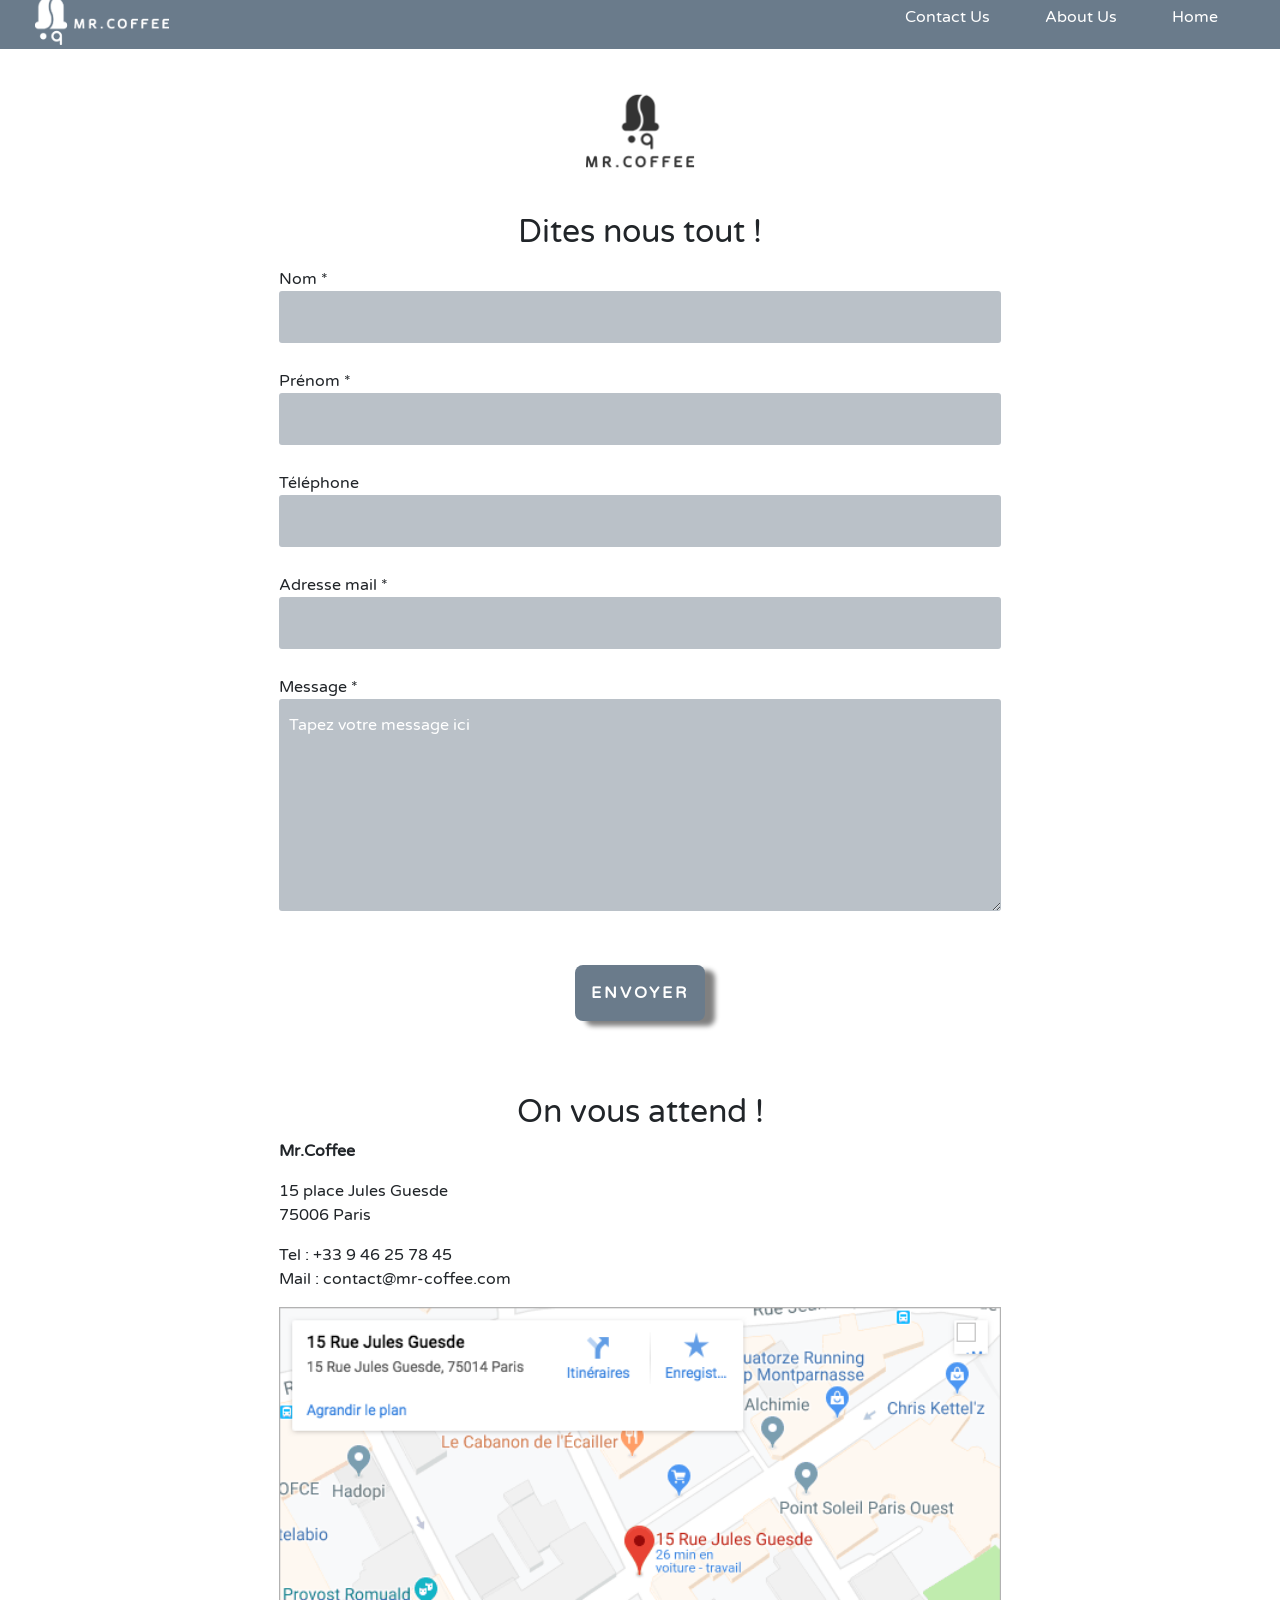
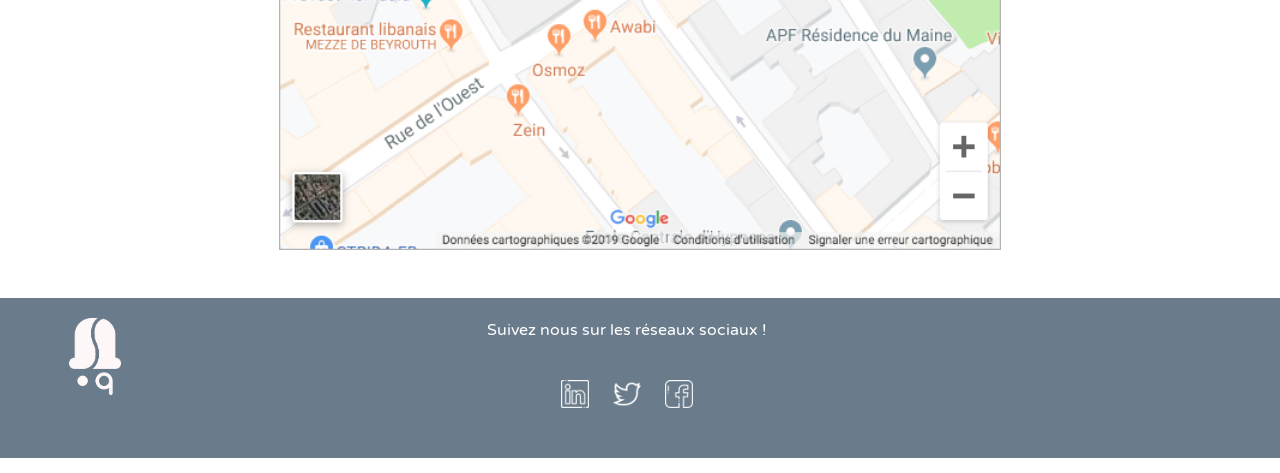
<file: contact.html>
<!DOCTYPE html>
<html lang="pl">

<head>
    <meta charset="UTF-8">
    <meta http-equiv="X-UA-Compatible" content="IE=edge">
    <meta name="viewport" content="width=device-width, initial-scale=1.0">
    <title>Document</title>
    <!-- CSS only -->
    <link href="https://cdn.jsdelivr.net/npm/bootstrap@5.0.0/dist/css/bootstrap.min.css" rel="stylesheet"
        integrity="sha384-wEmeIV1mKuiNpC+IOBjI7aAzPcEZeedi5yW5f2yOq55WWLwNGmvvx4Um1vskeMj0" crossorigin="anonymous">
    <link rel="stylesheet" href="application.css">
    <!-- Czcionka -->
    <link rel="preconnect" href="https://fonts.gstatic.com">
    <link href="https://fonts.googleapis.com/css2?family=Archivo+Black&family=Varela+Round&display=swap"
        rel="stylesheet">
    <!-- Favicon -->
    <link rel="shortcut icon" href="icon_café_favicon.png" type="image">
</head>

<body>

    <!-- Nagłówek -->
    <header>
        <nav>
            <ul>
                <li><a href="#"><img class="image" src="full_logo_white.png" alt="logo Mr.Coffee"></a></li>


                <!-- Menu w nagłówku-->
                <ul class="menu">
                    <li class="lista"><a href="#">Home</a></li>
                    <li class="lista"><a href="#">About Us</a></li>
                    <li class="lista"><a href="#">Contact Us</a></li>
                </ul>
            </ul>
        </nav>
    </header>

    <!-- Sekcje -->
    <div id="wrapper">
        <section class="section1_1">
            <p>
            <div class="row justify-content-center">
                <div class="col-5">
                    <center><img src="logo_mrcoffee.png" alt="logo"></center>
                </div>
            </div>
            </p>
        </section>

        <section class="form">
            <form name="form" id="form">
                <!-- <form action="#" method="GET" name="form" id="form" onsubmit="return validateForm()"> -->
                <fieldset>
                    <legend>
                        <h2>Dites nous tout !</h2>
                    </legend>
                </fieldset>
                <p>
                    <label for='Nom'> Nom *
                        <input type="text" name="nom" id="nom" size="15" maxlength="30" minlength="4" autofocus='true'
                            required>
                    </label>
                </p>
                <p>
                    <label for='prenom'> Prénom *
                        <input type="text" name="prenom" id="prenom" size="15" maxlength="30" required>
                    </label>
                <p>
                    <label for='telephone'> Téléphone
                        <input type="tel" name="telephone" id="tel" size="15" maxlength="13" pattern="[0-9]{9}">
                    </label>
                </p>
                <p>
                    <label for="mail"> Adresse mail *
                        <input type="email" name="mail" id="mail" size="15" maxlength="20" required>
                    </label>
                </p>
                <p>
                    <label for="mess"> Message *
                        <textarea place="Message *" id="mess" placeholder="Tapez votre message ici" rows="6" cols="30"
                            required></textarea>
                </p>
                </label>
            </form>
            <button id="submit">ENVOYER</button>
            <br>
            <!-- <button id="submit" onclick="popup()">popup test</button> -->
            <br>
            <section class="section3_2">
                <center>
                    <h2>On vous attend !</h2>
                </center>

                <article>
                    <strong>
                        <p>
                            Mr.Coffee
                        </p>
                    </strong>
                </article>
                <article>
                    <div>15 place Jules Guesde</div>
                    <div>75006 Paris</div>
                </article>
                <article>
                    <p>
                    <div>Tel : +33 9 46 25 78 45</div>
                    <div>Mail : contact@mr-coffee.com</div>
                    </p>
                </article>
            </section>

            <section class="section3_3">
                <center><img src="carte_contact.png" alt="mapa" </center>
            </section>

    </div> <!-- Footer -->
    <footer>
        <div class="container4">
            <div class="white-logo-mrcoffee">
                <img id="logo-white-cafe" src="logo_blanc.png" alt="white-logo-MR-COFFEE">
            </div>
            <div class="container5">
                <div id="one">
                    <div class="intro">
                        Suivez nous sur les réseaux sociaux !
                    </div>
                </div>
                <div id="two">
                    <div class="socials">
                        <img id="linkedin" src="logo_linkedin.png" alt="logo-linkedin">
                        <img id="twitter" src="logo_twitter.png" alt="logo-twitter">
                        <img id="facebook" src="logo_facebook.png" alt="logo-facebook">
                    </div>
                </div>
            </div>
        </div>
    </footer>

    <!-- modal -->
    <div class="popup" id="popup">
        <div class="popup-header">
            <a href="#"><img class="image_logo_dark" src="logo_dark.png" alt="logo Mr.Coffee"></a>
            <div class="header-right">
                <h2>MERCI</h2>
                <h4>Votre message a bien été envoyé !</h4>
            </div>
        </div>
        <div class="body">
            <p>Nous essaierons d’y répondre au mieux dans les plus brefs
                délais. À bientot chez Mr.Coffee</p>
        </div>
        <button class="button3" onclick="popup()">FERMER</button>
    </div>
    <script type="text/javascript" src="./form.js"></script>
</body>

</html>
</file>
<file: application.css>
*{
    margin: 0 0 0 0;
    padding: 0 0 0 0;
    font-family:'Varela Round', sans-serif;
    box-sizing: border-box ;
    font-size: 1rem;
}
header {
    text-decoration: none;
    color: white;
    background-color:#6a7b8b;
    margin-top: -15px;
    padding: 0px;
    border: 0px;
    width: 100%;
    height: 4rem;
    line-height: 4rem;
}

.menu,.lista {

    display: inline-flex;
	list-style: none;
    float:right;
    margin-right:7px;


}

.menu, li, .image {
	display: inline-block;

}

.menu .lista a {
    color: white;
    text-decoration: none;
    font-weight:normal;
    margin-left:0,5rem;
    margin-right:3rem;
    border:1rem;
  }

.image {
    height:3rem;
    width: auto;
    line-height: 3rem;
    margin-top: 8px;
}

header img {
    width: 15%;
    margin: 1% 2%;
   }

#logo-white-cafe {
    width: 15%;
    height: auto;
    margin-left:20%;
    margin-top:6%;
    background-color: #6a7b8b;

}
#linkedin, #twitter, #facebook {
    width: 5%;
    height: auto;
    margin: 10px;


}
.container4 {
    display:inline-flex;
	width: 100%;
    height: auto;
    background-color: #6a7b8b;

}
.container5 {
    display:inline;
    flex-wrap:wrap;
    align-content: center;
    text-align: center;


}
.one {
    flex-basis: 50%;

}

.two {
    flex-basis: 20%;




}

.intro {
    font-size: 1rem;
    color: white;
    width:100%;
    padding-right: 40%;
    background-color: #6a7b8b;

}

.background-grey{
    background-color: #85929E;
    colour: white;
    margin: 0 0 0 0;
    padding: 0 0 0 0;

}

.background-grey_f {
    background-color: #85929E;
    margin: 0 0 0 0;
    padding: 0 0 0 0;
    color: white;
}

header img {
    width: 15%;
    margin: 1% 2%;
   }

.navbar-brand {
    background: #6a7b8b;
   }

   nav.navbar navbar-expand-lg navbar-light bg-light{
    color: white;
    background:#6a7b8b;
    padding: 0%;
   }



.collapse navbar-collapse justify-content-end {
    background: #6a7b8b;
}


.active {
    font-weight: bold;
}

nav a:hover {
    font-family:'Varela Round', sans-serif;
    font-size: 15px;
    /* border-bottom: 1px solid white; */
}

#wrapper{
max-width: 100%;
margin: 0 10% 0 10%;
background-color: white;

}

.section1_1 img {
    width: 30%;
    margin: 1% 2%;
}

.section2_1 img {
    width: 50%;
    margin: 1% 2%;
    size:50%;
    }

.section1_2 img {
    width: 100%;
    margin: 1% 2%;
}


.section2_2 img {
        width: 20%;
    height: 20%;
    margin: 1% 2%;
   }

.section2_2 article h1 {

color: #5c5b5b;
font-family: 'Archivo Black', sans-serif;
font-weight: normal;
}

.section2_2 article p {

    color: #5c5b5b;
    font-family: 'Archivo Black', sans-serif;
    }

    .section2_2 article {
        padding-bottom: 10rem;
    }

.section2_3 img {
        float: left;
        width: 20%;
        height: 20%;
               margin: 1% 2%;

        }

    .section2_3 article {

    padding-bottom: 2rem;  }

.section2_3 article h1 {

    color: #5c5b5b;
    font-family: 'Archivo Black', sans-serif;
    font-weight: normal;
      }

.section2_3 article p {
        color: #5c5b5b;
        font-family: 'Archivo Black', sans-serif;
        }

.section1_3 {
    margin: 2%;
    color: #5c5b5b;
    font-family: 'Archivo Black', sans-serif;
    font-stretch: normal;
    font-size: 180%;
    font-weight:bold;
    text-align:center;
}
.section1_4 {
    margin: 2%;
    color: #5c5b5b;
    font-family: 'Archivo Black', sans-serif;
    font-stretch: normal;
    font-size: 180%;
    font-weight:bold;

}

.section1_4_img {
    width: 10%;
    padding: 1%;
}

.tous {
 display: inline-block;
 flex-direction: row;
 width: 100%;
 text-align: center;


}
.contenta {
    width: 50%;
    float: left;
    font-size:160%;
    text-align: center;
    color:#666666;


}

.contentb {
    width: 50%;
    float: right;
    text-align:center;
    font-size:160%;
    color:#666666;
}
.tous strong {

    font-size:100%;
    font-weight: bolder;
}


.venez {
    display: inline-block;
    max-width: 100%;
    margin: 0 auto auto 5%;
    text-align: center;
    font-weight: bolder;
    margin-top: 2%;



}

.venez1 {
    float:left;
    text-align: center;
    width: 50%;
    font-size:160%;
    font-weight:bold;
    color:#666666;



}


.venez2 {
    float:right;
    text-align: center;
    width: 50%;
    font-size:160%;
    font-weight:bold;
    color:#666666;

}


.pos{
margin-top: 35%;

}

.boxed img {
    width: 70%;
    justify-items: center;
}

.boxed{

   display: inline-flex;
   flex-direction: row;

   }

.box_1 {
    margin: 1% ;
    background-color: #bac1c8;
    color: white;
    padding: 10%;
    justify-content: center;
    height: 23.5rem;
    width: 23.5rem;
    box-shadow:10px 5px 5px grey;
    border-radius: 1%;
}
.box_2 {
    margin: 1% ;
    background-color: #bac1c8;
    color: white;
    padding: 10%;
        justify-content: center;
        height: 23.5rem;
        width: 23.5rem;
        box-shadow:10px 5px 5px grey;
        border-radius: 1%;
}
.box_3 {
    margin: 1% ;
    background-color: #bac1c8;
    color: white;
    padding: 10%;
        justify-content: center;
        height: 23.5rem;
        width: 23.5rem;
        box-shadow:10px 5px 5px grey;
        border-radius: 1%;

}

.icon {
    height: 10rem;
    width: 10rem;
    padding: 3%;
    margin:0 auto;
    display:block
}
/* a.navbar-nav {
    background: #6a7b8b;
    color: white;
}
.nav-item {
    background: #6a7b8b;
    color: white;
}

.nav-link {
    background: #6a7b8b;
    color: #ffffff;
} */
.button1 {
    display:block;
    width: 25%;
    height: auto;
    border: 2px solid;
    border-color: #6a7b8b;
    border-radius: 8px;
    margin:auto;
    font-size:150%;
    text-align:center;
    font-weight: bold;
    color:white;
    background-color: #6a7b8b;
    margin-top: 5%;
    padding: 1rem;
    box-shadow:10px 5px 5px grey;
    outline: none;
    cursor: pointer;
    letter-spacing: 3px;
   }



   .text_image {
  font-size: 22px;
   }

   footer img {
    width: 3%;
    margin: 1% 2%;
   }

   footer {
    text-decoration: none;
    color: white;
    background-color:#6a7b8b;
    padding: 0px;
    border: 0px;
    width: 100%;
    height: 10rem;
    line-height: 4rem;
   }

   .section2_2 img.left {
       float: left;
   }

   .section3_3 img {
      width: 100%;
      height: 100%;
   }


   .section3_2 article {
       margin-left: 20%;
       width: 722.7px;
        min-height: auto;
        margin: 0 auto;
   }

   .section3_3 {
       margin-bottom: 3rem;
   }

.napis p{
    position: absolute;
    width: 98%;
    padding: 1%;
    text-align: center;
    top: 15%;
    left: 50%;
    font-size: 40px;
    color: #fff;
    transform: translate(-50%, -50%);
    -ms-transform: translate(-50%, -50%);
    text-align: center;
    font-weight: bolder;
}
/*.menu {
    width: auto;
    text-decoration: none;
    color: white;
    text-align: center;
    position: absolute top;

}
*/
.sans1 {
    text-align: center;
    font-size: 150%;
}
.sans2 {
    text-align: center;
}

.socials {
    padding-right: 40%;
    background-color: #6a7b8b;
}

section.form{

    box-sizing: border-box;
    font-size: 150%;
    width: 722.7px;
    min-height: auto;
    margin: 0 auto;
     }

    section.form h2{
          text-align: center;
      /* font-weight: bold; */
        }


input[type=text],
input[type=email],
input[type=tel],
textarea{
    width: 722.7px;
    line-height: 2;
    background-color: #bac1c8;
    border-color:#bac1c8;
    border-radius: 3px;
    font-family:'Varela Round', sans-serif;
    box-sizing: border-box;
    outline: none;
    border: none;
    margin-bottom: 10px;
    padding: 10px;
    }

    /* textarea placeholder {} */

    button#submit, .button3 {
    display:block;
    width: auto;
    height: auto;
    border: none;
    border-color: #6a7b8b;
    border-radius: 8px;
    margin:auto;
    text-align:center;
    align-items: center;
    font-weight: bold;
    color:white;
    background-color: #6a7b8b;
    margin-top: 5%;
    padding: 1rem;
    box-shadow:10px 5px 5px grey;
    cursor: pointer;
    letter-spacing: 3px;
    outline: none;
    text-transform: uppercase;
    font-size: 16px;
    }

 input[type=submit]:hover,
.button3:hover {
    background-color: #bac1c8;
    border-color: #bac1c8;
 }

input[type=text]:hover,
input[type=email]:hover,
input[type=tel]:hover,
textarea:hover{
box-shadow: 0px 0px 5px 1px #bac1c8;
border: 5px #6a7b8b;
}

.pop-up{
    /* margin-top: 10px; */
    background-color: gray;
    position: fixed;
    z-index: 10;
    background-color: white;
    width: 722.7px;
    max-width: 80px;
    justify-content: space-between;
    font-family: 'Varela Round', sans-serif;
    padding: 10px;
    margin: 0 auto;
    align-items: center;
    margin-top: 2rem;
    margin-bottom: 2rem;
    display: none;
    justify-content: center;
    align-items: center;

}

.popup{
    background-color: white;
    width: auto;
    max-height: auto;
    margin: 2rem;
    padding: 2rem;
    border-radius: 8px;
    box-shadow:10px 5px 5px grey;
    overflow: auto;
}
.image_logo_dark {
    height: 10%;
    width: 8%;
    margin-left: 5%;

}

.image_logo_dark,
.title,
.popup_header2{
    display: inline-flexbox;
    text-align: center;
    background-color: white;
}

.title,
.popup_header2
.popup_body{
    text-align: center;
    background-color: white;

}

  ::placeholder {
    color:white;
  }

/* popup */
#popup{
    display: none;
    z-index: 10;
    opacity: 1;
}

.popup{
    border: 1px solid black;
    padding: 50px;
    width: 1000px;
    left:0;
    right:0;
    margin-left: auto;
    margin-right: auto;
    position:absolute;
    top: 700px;
    background-color: white;
}
.popup .popup-header{
    margin-bottom: 15px;
}

.popup .popup-header .logo_dark{
    padding-bottom: 50px;
    display: inline-block;
    width: 10%;
}

.popup .popup-header .header-right{
    display: inline-block;
    width: 85%;
    text-align: center;
}

.popup .popup-header .header-right h2{
    padding-top: 30px;
}
.popup .body{
    width: 80%;
    text-align: left;
    margin-left: auto;
    margin-right: auto;
}
</file>
